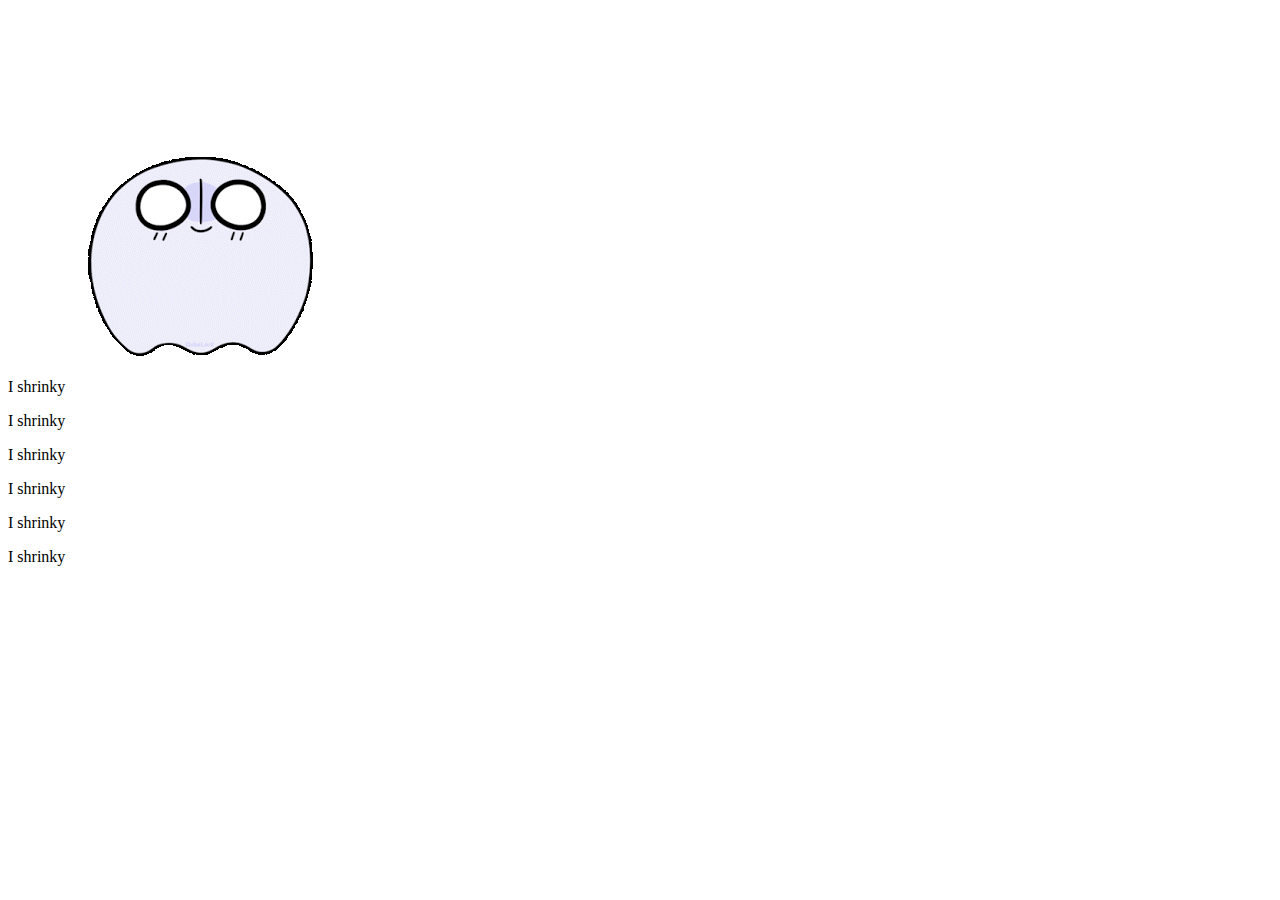
<file: index.html>
<!doctype html>
<html lang="en">
  <head>
    <!-- Required meta tags -->
    <meta charset="utf-8">
    <meta name="viewport" content="width=device-width, initial-scale=1">
    <link href="https://cdn.jsdelivr.net/npm/bootstrap@5.0.2/dist/css/bootstrap.min.css" rel="stylesheet" integrity="sha384-EVSTQN3/azprG1Anm3QDgpJLIm9Nao0Yz1ztcQTwFspd3yD65VohhpuuCOmLASjC" crossorigin="anonymous">
    <title>Hello, world!</title>
  </head>
  <body>
     <script src="https://cdn.jsdelivr.net/npm/bootstrap@5.0.2/dist/js/bootstrap.bundle.min.js" integrity="sha384-MrcW6ZMFYlzcLA8Nl+NtUVF0sA7MsXsP1UyJoMp4YLEuNSfAP+JcXn/tWtIaxVXM" crossorigin="anonymous"></script>
     <div class="d-flex justify-content-center">
        <img src="shrink.gif" />
     </div>

     <div class="container mt-5">
        <div class="row">
            <div class="col">
                <p class="p-3 border bg-light">I shrinky</p>
            </div>
            <div class="col">
                <p class="p-3 border bg-light">I shrinky</p>
            </div>
            <div class="col">
                <p class="p-3 border bg-light">I shrinky</p>
            </div>
            <div class="col">
                <p class="p-3 border bg-light">I shrinky</p>
            </div>
            <div class="col">
                <p class="p-3 border bg-light">I shrinky</p>
            </div>
            <div class="col">
                <p class="p-3 border bg-light">I shrinky</p>
            </div>
        </div>
     </div>
  </body>
</html>
</file>
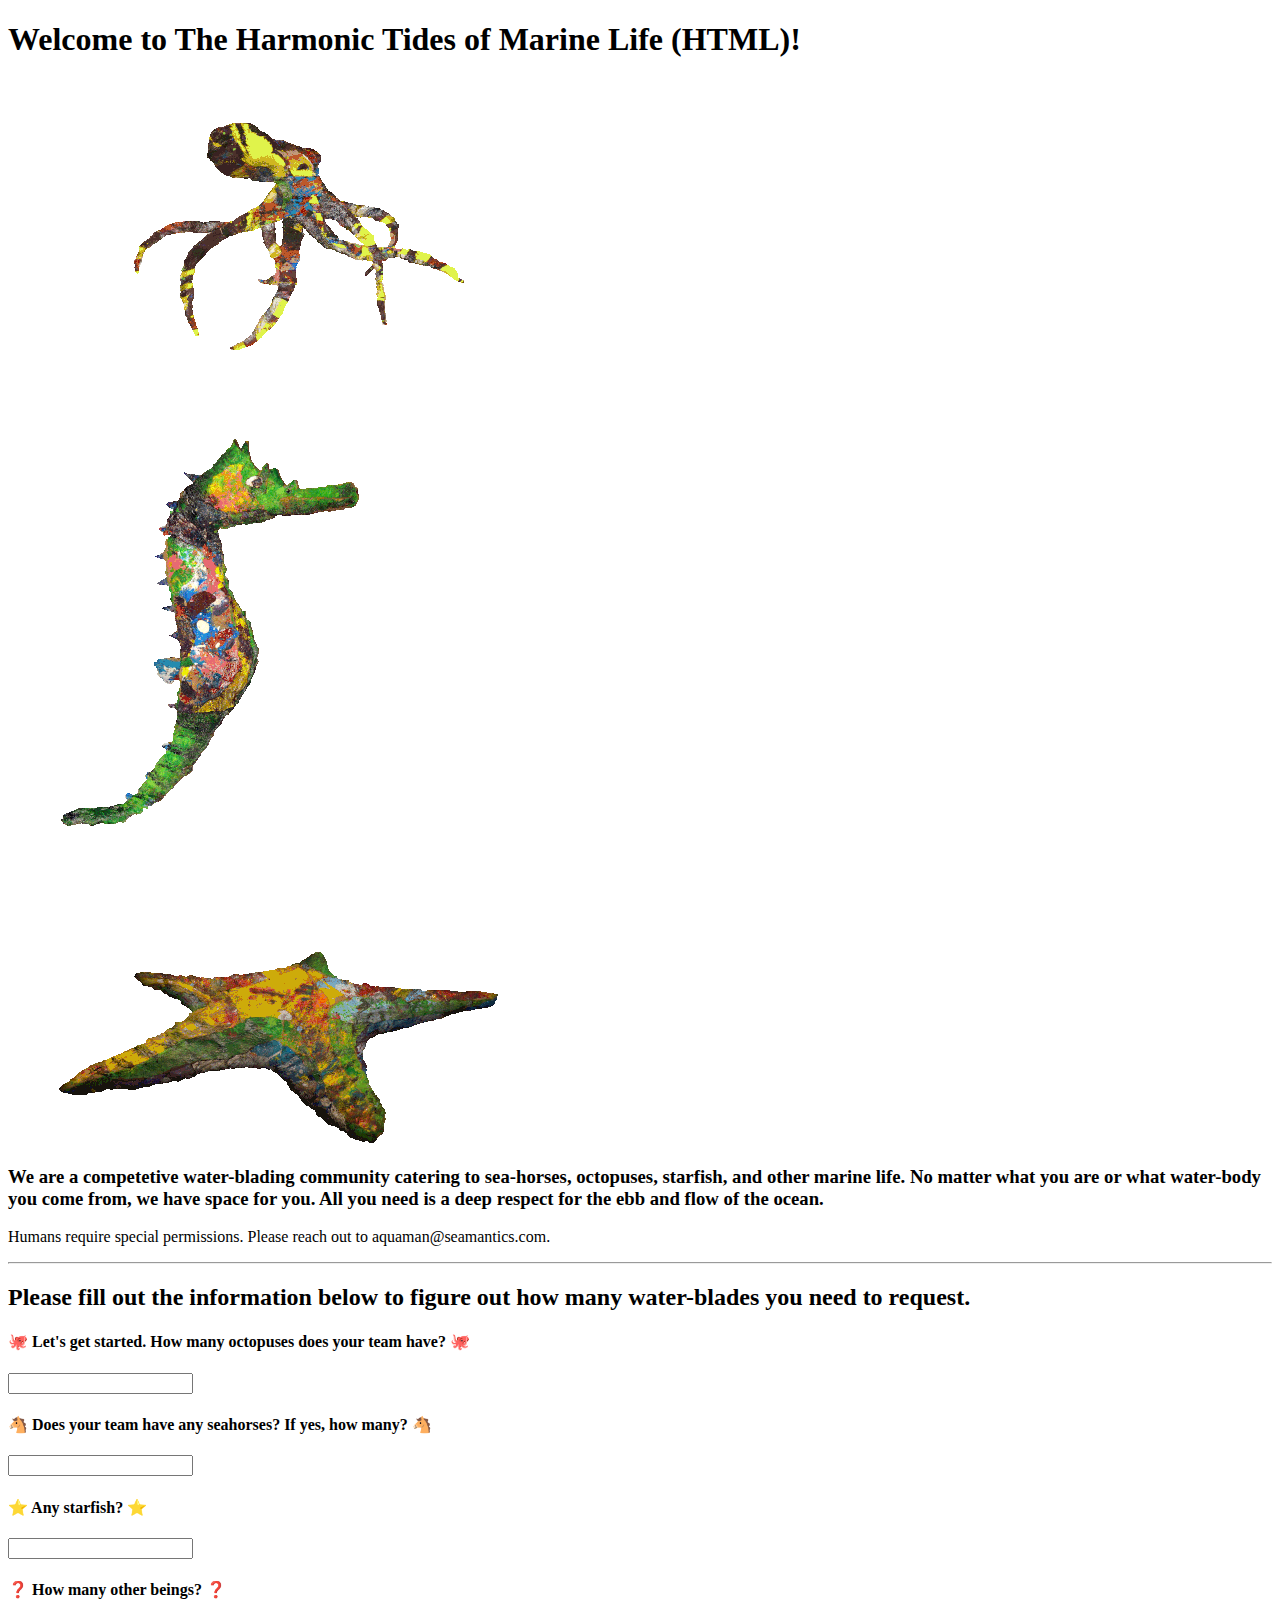
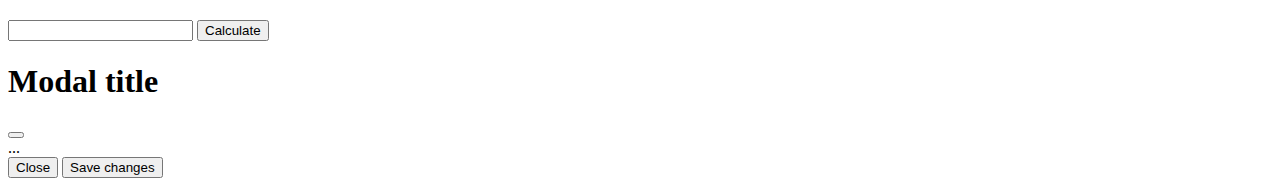
<file: seamantics-starter-code/seamantics.html>
<!doctype html>
<html lang="en">

<head>
    <!-- Required meta tags -->
    <meta charset="utf-8">
    <meta name="viewport" content="width=device-width, initial-scale=1">

    <!-- Bootstrap CSS -->
    <link href="https://cdn.jsdelivr.net/npm/bootstrap@5.0.2/dist/css/bootstrap.min.css" rel="stylesheet"
        integrity="sha384-EVSTQN3/azprG1Anm3QDgpJLIm9Nao0Yz1ztcQTwFspd3yD65VohhpuuCOmLASjC" crossorigin="anonymous">

    <title>Hello, Sea-Mantics!</title>
</head>

<body>
    <div class="container">
        <section class="m-5">
            <h1 class="mb-3 text-center">Welcome to The Harmonic Tides of Marine Life (HTML)!</h1>
            <div class="row">
                <div class="col-4">
                    <img src="assets/octopus.gif" />
                </div>
                <div class="col-4">
                    <img src="assets/seahorse.gif" />
                </div>
                <div class="col-4">
                    <img src="assets/starfish.gif" />
                </div>
            </div>
            <h3 class="mb-3">We are a competetive water-blading community catering to sea-horses, octopuses, starfish,
                and other marine life. No matter what you are or what water-body you come from, we have space for you.
                All you need is a deep respect for the ebb and flow of the ocean.
            </h3>

            <p class="fst-italic text-center mt-5">Humans require special permissions. Please reach out to
                aquaman@seamantics.com.</p>
        </section>

        <hr>

        <section class="m-5 p-5">
            <h2 class="mt-2 mb-5">Please fill out the information below to figure out how many water-blades you need
                to
                request.</h2>

            <!--!!!!!!!!!!!!!!!!!! STEP 1 !!!!!!!!!!!!!!!!!!-->
            <h4>&#128025; Let's get started. How many octopuses does your team have? &#128025;</h4>
            <!-- Use bootstrap form to create a number input box where the user can enter the no. of octopuses their group has. -->
            <input type="email" class="form-control" id="Octo" aria-describedby="emailHelp">

            <h4>&#128052; Does your team have any seahorses? If yes, how many? &#128052;</h4>
            <!-- Use bootstrap form to create a number input box where the user can enter the no. of seahorses their group has. -->
            <input type="email" class="form-control" id="Seahorse" aria-describedby="emailHelp">

            <h4>&#11088; Any starfish? &#11088;</h4>
            <!-- Use bootstrap form to create a number input box where the user can enter the no. of starfish their group has. -->
            <input type="email" class="form-control" id="Starfish" aria-describedby="emailHelp">

            <h4>&#10067; How many other beings? &#10067;</h4>
            <!-- Use bootstrap form to create a number input box where the user can enter the no. of other beings their group has. -->
            <input type="email" class="form-control" id="Input4" aria-describedby="emailHelp">

            <!-- !!!!!!!!!!!!!!!!!! STEP 2 !!!!!!!!!!!!!!!!!!-->
            <!-- Insert a bootstrap button which the user can click to find the total no. of water-blades they need to request -->
            <button type="submit" class="btn btn-primary" data-bs-toggle="modal" data-bs-target="modal">Calculate</button>
        </section>
    </div>
    <!-- !!!!!!!!!!!!!!!!!! STEP 3 !!!!!!!!!!!!!!!!!!-->
    <!-- Insert a bootstrap modal where the result is displayed -->

    <div class="modal fade" id="exampleModal" tabindex="-1" aria-labelledby="exampleModalLabel" aria-hidden="true">
        <div class="modal-dialog">
          <div class="modal-content">
            <div class="modal-header">
              <h1 class="modal-title fs-5" id="exampleModalLabel">Modal title</h1>
              <button type="button" class="btn-close" data-bs-dismiss="modal" aria-label="Close"></button>
            </div>
            <div class="modal-body" id = "result">
              ...
            </div>
            <div class="modal-footer" id = "calculate">
              <button type="button" class="btn btn-secondary" data-bs-dismiss="modal">Close</button>
              <button type="button" class="btn btn-primary">Save changes</button>
            </div>
          </div>
        </div>
      </div>


    <script src="https://cdn.jsdelivr.net/npm/bootstrap@5.0.2/dist/js/bootstrap.bundle.min.js"
        integrity="sha384-MrcW6ZMFYlzcLA8Nl+NtUVF0sA7MsXsP1UyJoMp4YLEuNSfAP+JcXn/tWtIaxVXM"
        crossorigin="anonymous"></script>
    <!-- !!!!!!!!!!!!!!!!!! STEP 5 !!!!!!!!!!!!!!!!!!-->
    <!-- Embed the JS code using the <script> tag -->
        <script src="seamantics.js"></script>
</body>

</html>
</file>
